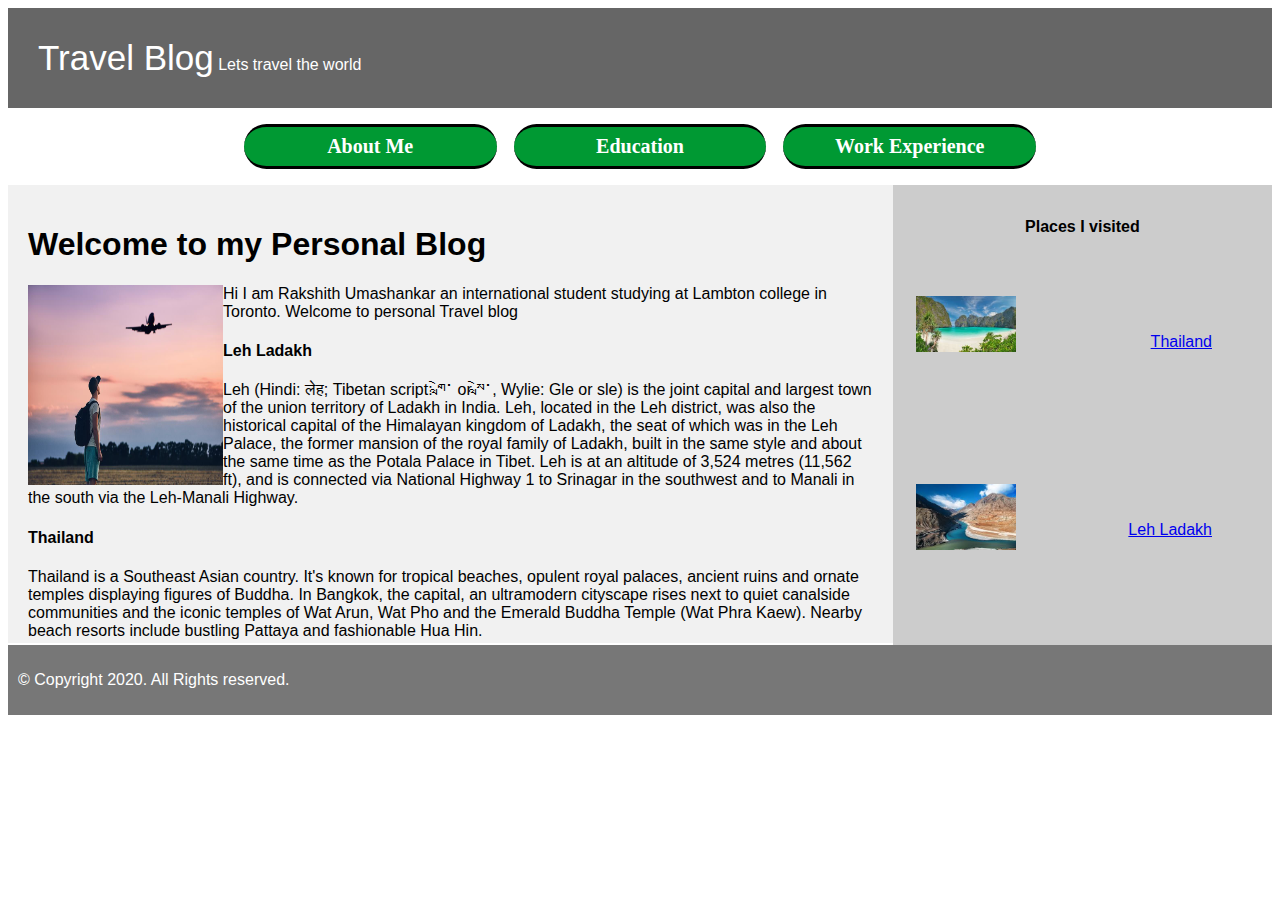
<file: index.html>
<!DOCTYPE html>
<html lang="en">
<head>
  <title>Rakshith Travel Blog</title>
<meta charset="utf-8">
<meta name="viewport" content="width=device-width, initial-scale=1">
<link rel="stylesheet" href="css/main.css"/>
</head>
<body>

<header>
  <div class="header">
    <span style="text-align:left; font-size: 35px;">Travel Blog</span> 
       <span>Lets travel the world</span>
    </div>
</header>


<nav>
    <ul>
      <li><a href="index.html">About Me</a></li>
      <li><a href="education.html">Education</a></li>
      <li><a href="workexperience.html">Work Experience</a></li>
    </ul>
  </nav>
<section>
  
  <article>
    <h1>Welcome to my Personal Blog</h1>
    <div>
        <div id="floated"><img src="./images/travel.jpg" height="200" width="195"></div>
        <p>Hi I am Rakshith Umashankar an international student studying at Lambton college in Toronto. Welcome to personal Travel blog</p>
        <h4>Leh Ladakh</h4>
        <p>
          Leh (Hindi: लेह; Tibetan script: གླེ་ or སླེ་, Wylie: Gle or sle) is the joint capital and largest town of the union territory of Ladakh in India. Leh, located in the Leh district, was also the historical capital of the Himalayan kingdom of Ladakh, the seat of which was in the Leh Palace, the former mansion of the royal family of Ladakh, built in the same style and about the same time as the Potala Palace in Tibet. Leh is at an altitude of 3,524 metres (11,562 ft), and is connected via National Highway 1 to Srinagar in the southwest and to Manali in the south via the Leh-Manali Highway.
        </p>
        <h4>Thailand</h4>
        <p>
          Thailand is a Southeast Asian country. It's known for tropical beaches, opulent royal palaces, ancient ruins and ornate temples displaying figures of Buddha. In Bangkok, the capital, an ultramodern cityscape rises next to quiet canalside communities and the iconic temples of Wat Arun, Wat Pho and the Emerald Buddha Temple (Wat Phra Kaew). Nearby beach resorts include bustling Pattaya and fashionable Hua Hin.
        </p>
      </div>
  </article>

  <table>
    <tr>
      <th>Places I visited</th>
    </tr>
    <tr>
      <td><img src="./images/thailand.jpg" style="width: 30%;"><div class="links"><a href="Thailand.html">Thailand</a></div></td>
    </tr>
    <tr>
        <td><img src="./images/leh.jpg" style="width: 30%;"><div class="links"><a href="leh.html">Leh Ladakh</a></div></td>
      </tr>
  </table>
</section>

<footer>
  <p>© Copyright 2020. All Rights reserved.</p>
</footer>

</body>
</html>
</file>
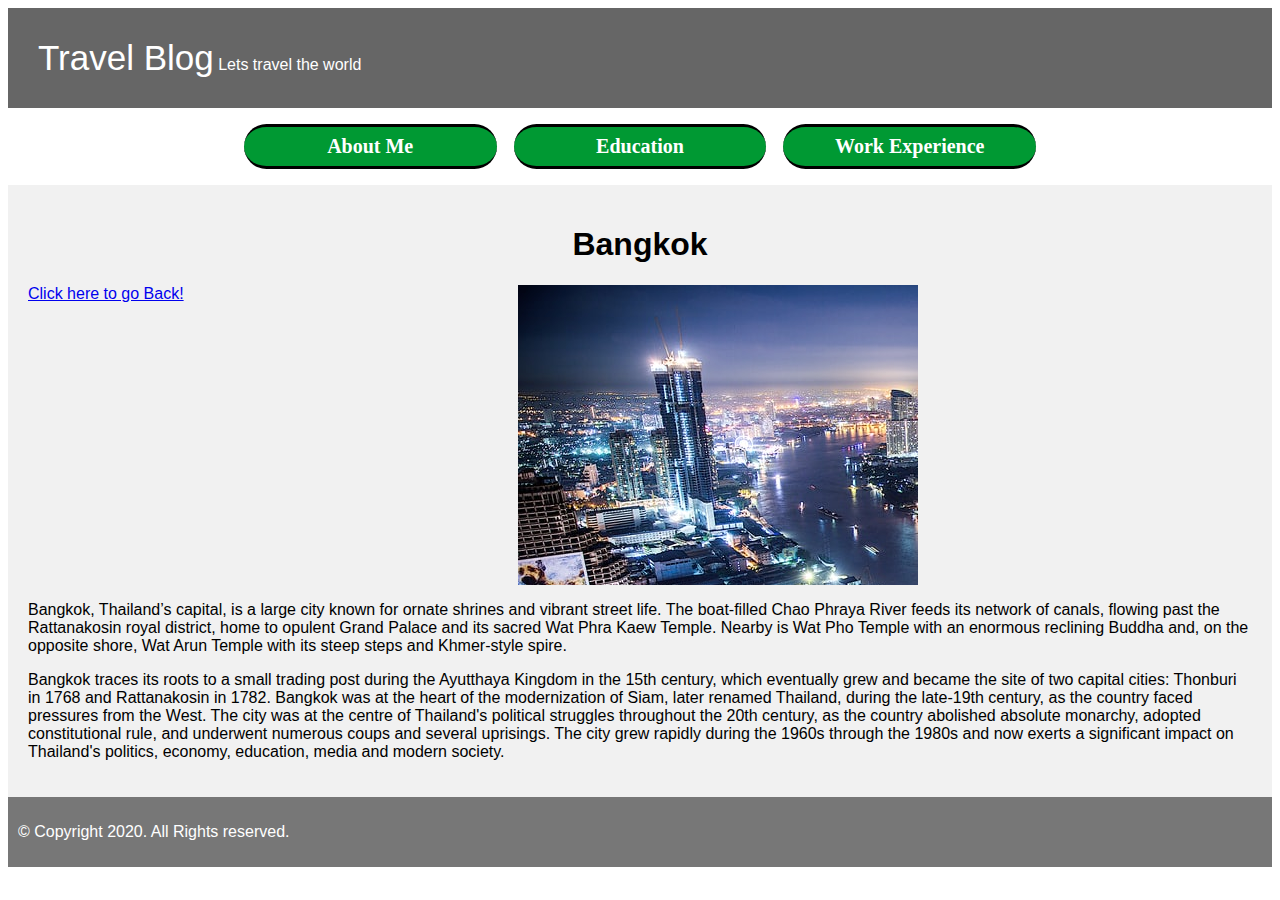
<file: bangkok.html>
<!DOCTYPE html>
<html lang="en">
<head>
<title>Rakshith Travel Blog</title>
<meta charset="utf-8">
<meta name="viewport" content="width=device-width, initial-scale=1">
<style>
* {
  box-sizing: border-box;
}

body {
  font-family: Arial, Helvetica, sans-serif;
}

/* Style the header */
header {
  background-color: #666;
  padding: 30px;
  color: white;
}

@media only screen and (min-width: 999px){
 nav li {
    border-radius: 4;
    border-top: solid #000000;
    border-bottom: solid #000000;
    margin-left: 0;
    margin-right: 0;
    padding: 5px;
    width: 20%;
    display: inline-block;
}
}

/* Create two columns/boxes that floats next to each other */
table {
  float: left;
  width: 30%;
  height: 300px; /* only for demonstration, should be removed */
  background: #ccc;
  padding: 20px;
}

nav {
  font-family: Georgia, "Times New Roman", Times, serif;
  font-size: 1.25em;
  font-weight: bold;
  text-align: center;
}

/* styles specifies the padding and margins of the unordered list in nav */
nav ul {
  padding: 0;
  margin-top: 0.5em;
  margin-bottom: 0.5em;
}

/* styles for the li in nav */
nav li {
  background-color: #009933;
  border-radius: 2em;
  margin: 0.3em;
  padding: 0.4em;
  list-style-type: none;
}

nav li a {
  color: #ffffff;
  text-decoration: none;
}


article {
  float: left;
  padding: 20px;
  width: 100%;
  background-color: #f1f1f1;
}

/* Clear floats after the columns */
section:after {
  content: "";
  display: table;
  clear: both;
}

/* Style the footer */
footer {
  background-color: #777;
  padding: 10px;
  text-align: left;
  color: white;
}


/* Responsive layout - makes the two columns/boxes stack on top of each other instead of next to each other, on small screens */
@media (max-width: 600px) {
  table, article {
    width: 100%;
    height: auto;
  }
}

#floated{
    float: left;
}

.rollover {
    display: block;
    width: 400px;
    height: 300px;
    background: url(./images/bangkok.jpg) no-repeat;
    -webkit-transition: all .7s ease-in-out;
    -moz-transition: all .7s ease-in-out;
    -o-transition: all .7s ease-in-out;
    transition: all .7s ease-in-out;
}

.rollover:hover {
    background: url(./images/bangkok_bridge.jpg)
}
</style>
</head>
<body>

<header>
    <div class="header">
        <span style="text-align:left; font-size: 35px;">Travel Blog</span> 
           <span>Lets travel the world</span>
        </div>
</header>
<nav>
    <ul>
        <li><a href="index.html">About Me</a></li>
        <li><a href="education.html">Education</a></li>
        <li><a href="workexperience.html">Work Experience</a></li>
    </ul>
  </nav>

<section>

  
  <article>
    <h1 style="text-align: center;">Bangkok</h1>
    <a href="Thailand.html" style="float: left;">Click here to go Back!</a>
   
    <div style='display: flex; justify-content: center;'>
        <a class='rollover' href="#"></a>
      </div>

      <p>
        Bangkok, Thailand’s capital, is a large city known for ornate shrines and vibrant street life. The boat-filled Chao Phraya River feeds its network of canals, flowing past the Rattanakosin royal district, home to opulent Grand Palace and its sacred Wat Phra Kaew Temple. Nearby is Wat Pho Temple with an enormous reclining Buddha and, on the opposite shore, Wat Arun Temple with its steep steps and Khmer-style spire.
      </p>       
       <p>
        Bangkok traces its roots to a small trading post during the Ayutthaya Kingdom in the 15th century, which eventually grew and became the site of two capital cities: Thonburi in 1768 and Rattanakosin in 1782. Bangkok was at the heart of the modernization of Siam, later renamed Thailand, during the late-19th century, as the country faced pressures from the West. The city was at the centre of Thailand's political struggles throughout the 20th century, as the country abolished absolute monarchy, adopted constitutional rule, and underwent numerous coups and several uprisings. The city grew rapidly during the 1960s through the 1980s and now exerts a significant impact on Thailand's politics, economy, education, media and modern society.
      </p>
  </article>

</section>

<footer>
  <p>© Copyright 2020. All Rights reserved.</p>
</footer>

</body>
</html>
</file>
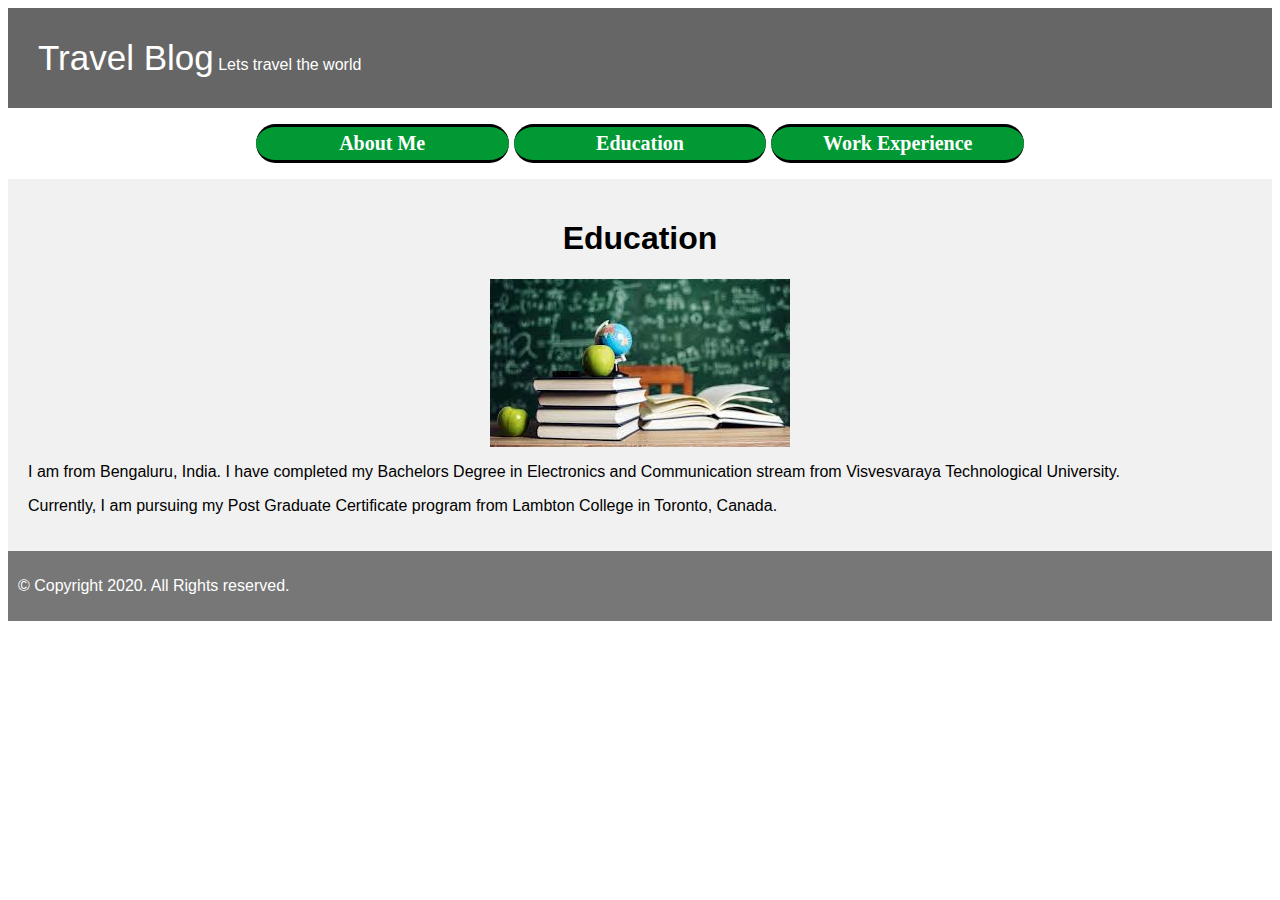
<file: education.html>
<!DOCTYPE html>
<html lang="en">
<head>
<title>Rakshith Travel Blog</title>
<meta charset="utf-8">
<meta name="viewport" content="width=device-width, initial-scale=1">
<style>
* {
  box-sizing: border-box;
}

body {
  font-family: Arial, Helvetica, sans-serif;
}

/* Style the header */
header {
  background-color: #666;
  padding: 30px;
  color: white;
}


/* Create two columns/boxes that floats next to each other */
table {
  float: left;
  width: 30%;
  height: 300px; /* only for demonstration, should be removed */
  background: #ccc;
  padding: 20px;
}

nav {
  font-family: Georgia, "Times New Roman", Times, serif;
  font-size: 1.25em;
  font-weight: bold;
  text-align: center;
}

/* styles specifies the padding and margins of the unordered list in nav */
nav ul {
  padding: 0;
  margin-top: 0.5em;
  margin-bottom: 0.5em;
}

/* styles for the li in nav */
nav li {
  background-color: #009933;
  border-radius: 2em;
  margin: 0.3em;
  padding: 0.4em;
  list-style-type: none;
}

nav li a {
  color: #ffffff;
  text-decoration: none;
}


article {
  float: left;
  padding: 20px;
  width: 100%;
  background-color: #f1f1f1;
}

/* Clear floats after the columns */
section:after {
  content: "";
  display: table;
  clear: both;
}

/* Style the footer */
footer {
  background-color: #777;
  padding: 10px;
  text-align: left;
  color: white;
}


/* Responsive layout - makes the two columns/boxes stack on top of each other instead of next to each other, on small screens */
@media (max-width: 600px) {
  table, article {
    width: 100%;
    height: auto;
  }
}

#floated{
    float: left;
}

.rollover {
    background: url(./images/education.jpg);
}

@media only screen and (min-width: 999px){
 nav li {
    border-radius: 4;
    border-top: solid #000000;
    border-bottom: solid #000000;
    margin-left: 0;
    margin-right: 0;
    padding: 5px;
    width: 20%;
    display: inline-block;
}
}
</style>
</head>
<body>

<header>
    <div class="header">
        <span style="text-align:left; font-size: 35px;">Travel Blog</span> 
           <span>Lets travel the world</span>
        </div>
</header>
<nav>
    <ul>
      <li><a href="index.html">About Me</a></li>
      <li><a href="education.html">Education</a></li>
      <li><a href="workexperience.html">Work Experience</a></li>
    </ul>
  </nav>

<section>

  
  <article>
    <h1 style="text-align: center;">Education</h1>
   
    <div style='display: flex; justify-content: center;'>
       <img src="./images/education.jpg">
      </div>

      <p>
       I am from Bengaluru, India. I have completed my Bachelors Degree in Electronics and Communication stream from Visvesvaraya Technological University.
      </p>       
       <p>
        Currently, I am pursuing my Post Graduate Certificate program from Lambton College in Toronto, Canada.
      </p>
  </article>

</section>

<footer>
  <p>© Copyright 2020. All Rights reserved.</p>
</footer>

</body>
</html>
</file>
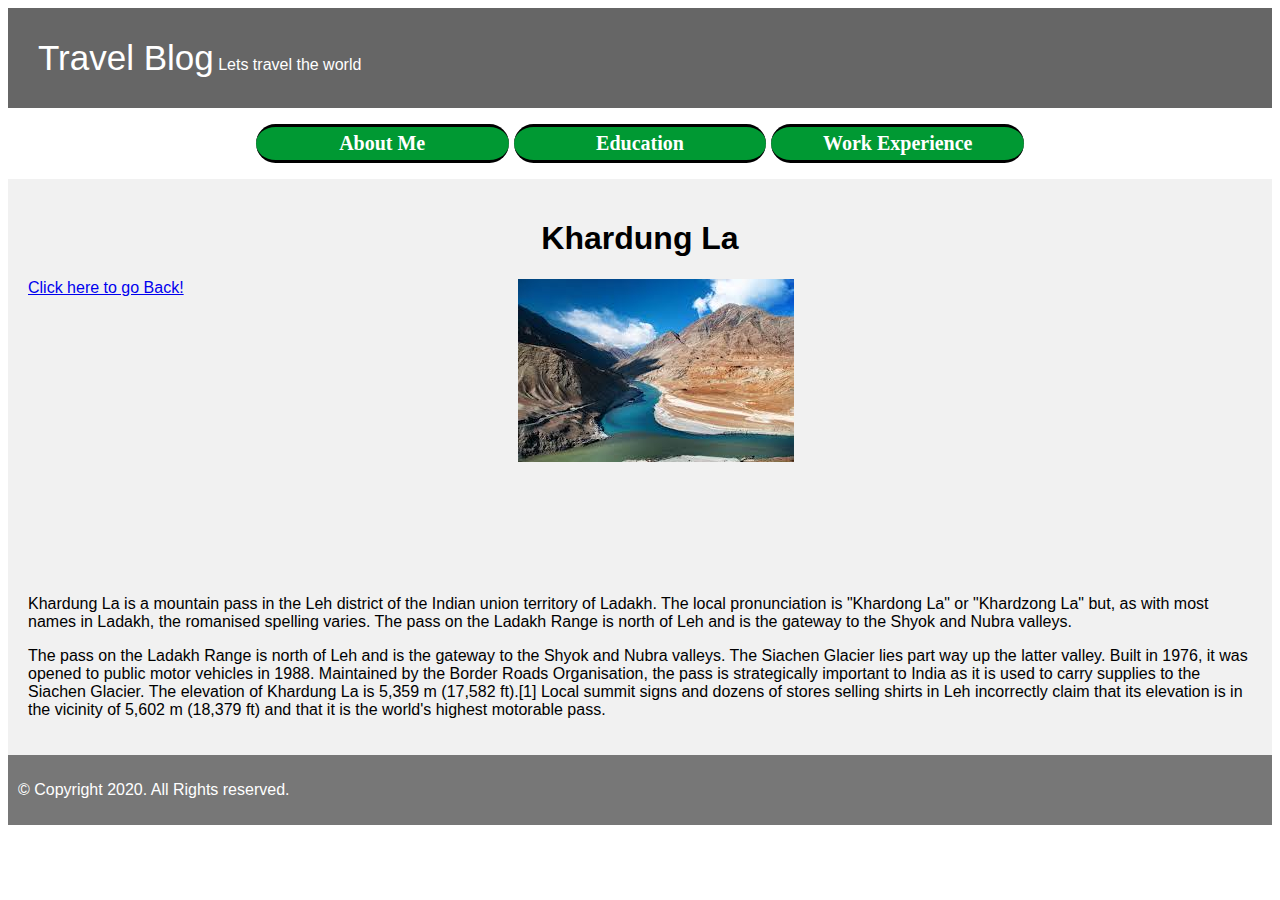
<file: Khardung_La.html>
<!DOCTYPE html>
<html lang="en">
<head>
<title>Rakshith Travel Blog</title>
<meta charset="utf-8">
<meta name="viewport" content="width=device-width, initial-scale=1">
<style>
* {
  box-sizing: border-box;
}

body {
  font-family: Arial, Helvetica, sans-serif;
}

/* Style the header */
header {
  background-color: #666;
  padding: 30px;
  color: white;
}


/* Create two columns/boxes that floats next to each other */
table {
  float: left;
  width: 30%;
  height: 300px; /* only for demonstration, should be removed */
  background: #ccc;
  padding: 20px;
}

nav {
  font-family: Georgia, "Times New Roman", Times, serif;
  font-size: 1.25em;
  font-weight: bold;
  text-align: center;
}

/* styles specifies the padding and margins of the unordered list in nav */
nav ul {
  padding: 0;
  margin-top: 0.5em;
  margin-bottom: 0.5em;
}

/* styles for the li in nav */
nav li {
  background-color: #009933;
  border-radius: 2em;
  margin: 0.3em;
  padding: 0.4em;
  list-style-type: none;
}

nav li a {
  color: #ffffff;
  text-decoration: none;
}


article {
  float: left;
  padding: 20px;
  width: 100%;
  background-color: #f1f1f1;
}

/* Clear floats after the columns */
section:after {
  content: "";
  display: table;
  clear: both;
}

/* Style the footer */
footer {
  background-color: #777;
  padding: 10px;
  text-align: left;
  color: white;
}


/* Responsive layout - makes the two columns/boxes stack on top of each other instead of next to each other, on small screens */
@media (max-width: 600px) {
  table, article {
    width: 100%;
    height: auto;
  }
}

#floated{
    float: left;
}

.rollover {
    display: block;
    width: 400px;
    height: 300px;
    background: url(./images/leh.jpg) no-repeat;
    -webkit-transition: all .7s ease-in-out;
    -moz-transition: all .7s ease-in-out;
    -o-transition: all .7s ease-in-out;
    transition: all .7s ease-in-out;
}

.rollover:hover {
    background: url(./images/Khadungla_2.jpg)
}

@media only screen and (min-width: 999px){
 nav li {
    border-radius: 4;
    border-top: solid #000000;
    border-bottom: solid #000000;
    margin-left: 0;
    margin-right: 0;
    padding: 5px;
    width: 20%;
    display: inline-block;
}
}
</style>
</head>
<body>

<header>
    <div class="header">
        <span style="text-align:left; font-size: 35px;">Travel Blog</span> 
           <span>Lets travel the world</span>
        </div>
</header>
<nav>
    <ul>
        <li><a href="index.html">About Me</a></li>
        <li><a href="education.html">Education</a></li>
        <li><a href="workexperience.html">Work Experience</a></li>
    </ul>
  </nav>

<section>

  
  <article>
    <h1 style="text-align: center;">Khardung La</h1>
    <a href="leh.html" style="float: left;">Click here to go Back!</a>
    <div style='display: flex; justify-content: center;'>
        <a class='rollover' href="#"></a>
      </div>

      <p>
        Khardung La is a mountain pass in the Leh district of the Indian union territory of Ladakh. The local pronunciation is "Khardong La" or "Khardzong La" but, as with most names in Ladakh, the romanised spelling varies. The pass on the Ladakh Range is north of Leh and is the gateway to the Shyok and Nubra valleys.
      </p>
      <p>
        The pass on the Ladakh Range is north of Leh and is the gateway to the Shyok and Nubra valleys. The Siachen Glacier lies part way up the latter valley. Built in 1976, it was opened to public motor vehicles in 1988. Maintained by the Border Roads Organisation, the pass is strategically important to India as it is used to carry supplies to the Siachen Glacier.

        The elevation of Khardung La is 5,359 m (17,582 ft).[1] Local summit signs and dozens of stores selling shirts in Leh incorrectly claim that its elevation is in the vicinity of 5,602 m (18,379 ft) and that it is the world's highest motorable pass.
      </p>
  </article>

</section>

<footer>
  <p>© Copyright 2020. All Rights reserved.</p>
</footer>

</body>
</html>
</file>
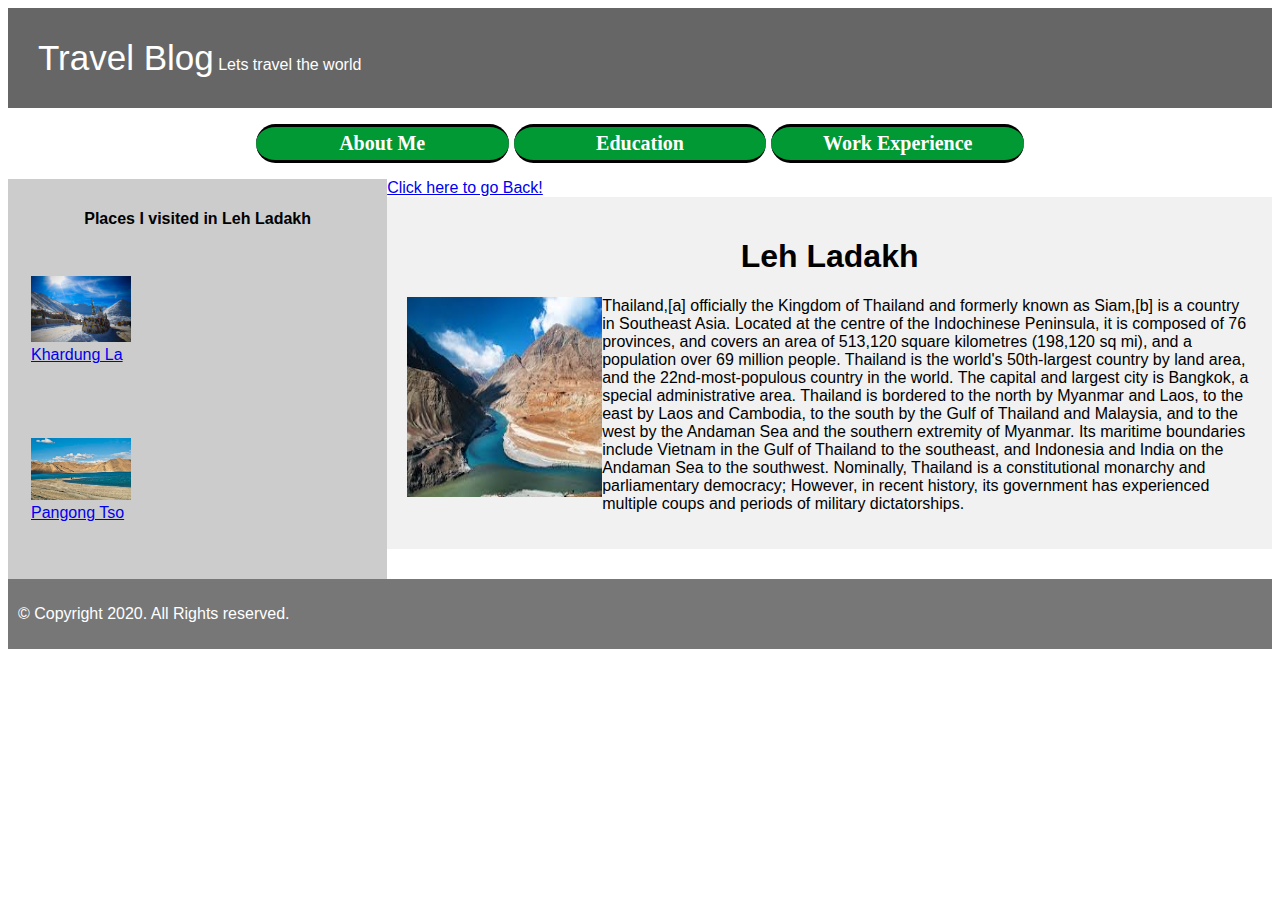
<file: leh.html>
<!DOCTYPE html>
<html lang="en">
<head>
    <title>Rakshith Travel Blog</title>
<meta charset="utf-8">
<meta name="viewport" content="width=device-width, initial-scale=1">
<style>
* {
  box-sizing: border-box;
}

body {
  font-family: Arial, Helvetica, sans-serif;
}

/* Style the header */
header {
  background-color: #666;
  padding: 30px;
  color: white;
}


/* Create two columns/boxes that floats next to each other */
table {
  float: left;
  width: 30%;
  background: #ccc;
  padding: 20px;
  height: 400px;
}

nav {
  font-family: Georgia, "Times New Roman", Times, serif;
  font-size: 1.25em;
  font-weight: bold;
  text-align: center;
}

/* styles specifies the padding and margins of the unordered list in nav */
nav ul {
  padding: 0;
  margin-top: 0.5em;
  margin-bottom: 0.5em;
}

/* styles for the li in nav */
nav li {
  background-color: #009933;
  border-radius: 2em;
  margin: 0.3em;
  padding: 0.4em;
  list-style-type: none;
}

nav li a {
  color: #ffffff;
  text-decoration: none;
}


article {
  float: left;
  padding: 20px;
  width: 70%;
  background-color: #f1f1f1;
}

/* Clear floats after the columns */
section:after {
  content: "";
  display: table;
  clear: both;
}

/* Style the footer */
footer {
  background-color: #777;
  padding: 10px;
  text-align: left;
  color: white;
}


/* Responsive layout - makes the two columns/boxes stack on top of each other instead of next to each other, on small screens */
@media (max-width: 600px) {
  table, article {
    width: 100%;
    height: auto;
  }
}

#floated{
    float: left;
}

@media only screen and (min-width: 999px){
 nav li {
    border-radius: 4;
    border-top: solid #000000;
    border-bottom: solid #000000;
    margin-left: 0;
    margin-right: 0;
    padding: 5px;
    width: 20%;
    display: inline-block;
}
}
</style>
</head>
<body>

<header>

    <div class="header">
        <span style="text-align:left; font-size: 35px;">Travel Blog</span> 
           <span>Lets travel the world</span>
        </div>

</header>
<nav>
    <ul>
        <li><a href="index.html">About Me</a></li>
        <li><a href="education.html">Education</a></li>
        <li><a href="workexperience.html">Work Experience</a></li>
    </ul>
  </nav>

<section>

   
    <table>
        <a href="index.html">Click here to go Back!</a>
        <tr>
          <th>Places I visited in Leh Ladakh</th>
        </tr>
        <tr>
            <td><img src="./images/Khardung_La,_Ladakh.jpg" style="width: 30%;"><div class="links"><a href="Khardung_La.html">Khardung La</a></div></td>
        </tr>
        <tr>
            <td><img src="./images/253-Pangong-Tso-Collab.jpg" style="width: 30%;"><div class="links"><a href="Pangong_Tso.html">Pangong Tso</a></div></td>
          </tr>
      </table>

  
  <article>
    <h1 style="text-align: center;">Leh Ladakh</h1>

    <div>
        <div id="floated"><img src="./images/leh.jpg"  height="200" width="195"></div>
        <p>Thailand,[a] officially the Kingdom of Thailand and formerly known as Siam,[b] is a country in Southeast Asia. Located at the centre of the Indochinese Peninsula, it is composed of 76 provinces, and covers an area of 513,120 square kilometres (198,120 sq mi), and a population over 69 million people. Thailand is the world's 50th-largest country by land area, and the 22nd-most-populous country in the world. The capital and largest city is Bangkok, a special administrative area. Thailand is bordered to the north by Myanmar and Laos, to the east by Laos and Cambodia, to the south by the Gulf of Thailand and Malaysia, and to the west by the Andaman Sea and the southern extremity of Myanmar. Its maritime boundaries include Vietnam in the Gulf of Thailand to the southeast, and Indonesia and India on the Andaman Sea to the southwest. Nominally, Thailand is a constitutional monarchy and parliamentary democracy; However, in recent history, its government has experienced multiple coups and periods of military dictatorships.</p>
    </div>

  </article>
</section>

<footer>
  <p>© Copyright 2020. All Rights reserved.</p>
</footer>

</body>
</html>
</file>
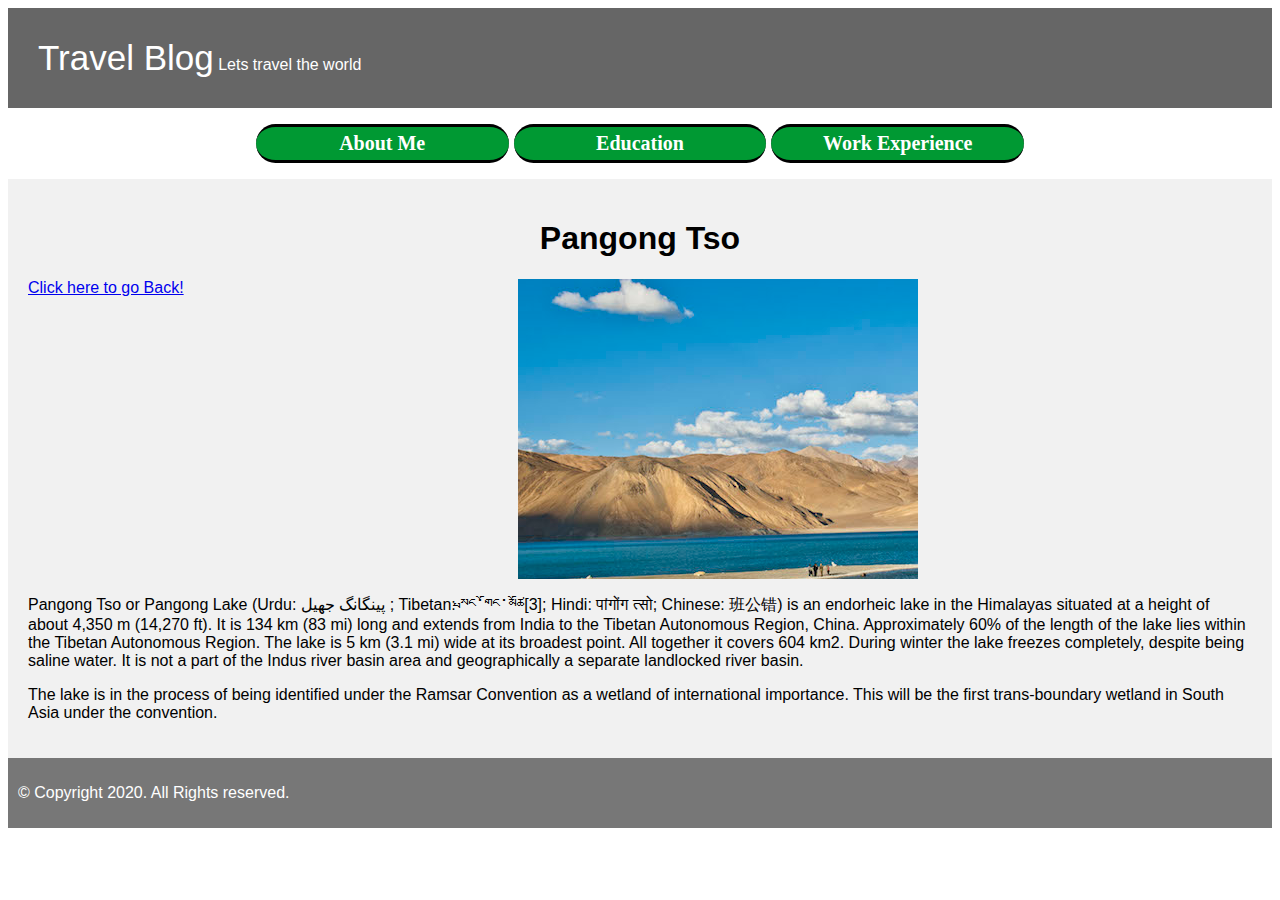
<file: Pangong_Tso.html>
<!DOCTYPE html>
<html lang="en">
<head>
<title>Rakshith Travel Blog</title>
<meta charset="utf-8">
<meta name="viewport" content="width=device-width, initial-scale=1">
<style>
* {
  box-sizing: border-box;
}

body {
  font-family: Arial, Helvetica, sans-serif;
}

/* Style the header */
header {
  background-color: #666;
  padding: 30px;
  color: white;
}


/* Create two columns/boxes that floats next to each other */
table {
  float: left;
  width: 30%;
  height: 300px; /* only for demonstration, should be removed */
  background: #ccc;
  padding: 20px;
}

nav {
  font-family: Georgia, "Times New Roman", Times, serif;
  font-size: 1.25em;
  font-weight: bold;
  text-align: center;
}

/* styles specifies the padding and margins of the unordered list in nav */
nav ul {
  padding: 0;
  margin-top: 0.5em;
  margin-bottom: 0.5em;
}

/* styles for the li in nav */
nav li {
  background-color: #009933;
  border-radius: 2em;
  margin: 0.3em;
  padding: 0.4em;
  list-style-type: none;
}

nav li a {
  color: #ffffff;
  text-decoration: none;
}


article {
  float: left;
  padding: 20px;
  width: 100%;
  background-color: #f1f1f1;
}

/* Clear floats after the columns */
section:after {
  content: "";
  display: table;
  clear: both;
}

/* Style the footer */
footer {
  background-color: #777;
  padding: 10px;
  text-align: left;
  color: white;
}


/* Responsive layout - makes the two columns/boxes stack on top of each other instead of next to each other, on small screens */
@media (max-width: 600px) {
  table, article {
    width: 100%;
    height: auto;
  }
}

#floated{
    float: left;
}

.rollover {
    display: block;
    width: 400px;
    height: 300px;
    background: url(./images/253-Pangong-Tso-Collab.jpg) no-repeat;
    -webkit-transition: all .7s ease-in-out;
    -moz-transition: all .7s ease-in-out;
    -o-transition: all .7s ease-in-out;
    transition: all .7s ease-in-out;
}

.rollover:hover {
    background: url(./images/leh.jpg)
}

@media only screen and (min-width: 999px){
 nav li {
    border-radius: 4;
    border-top: solid #000000;
    border-bottom: solid #000000;
    margin-left: 0;
    margin-right: 0;
    padding: 5px;
    width: 20%;
    display: inline-block;
}
}
</style>
</head>
<body>

<header>
  <div class="header">
    <span style="text-align:left; font-size: 35px;">Travel Blog</span> 
       <span>Lets travel the world</span>
    </div>
</header>
<nav>
    <ul>
        <li><a href="index.html">About Me</a></li>
        <li><a href="education.html">Education</a></li>
        <li><a href="workexperience.html">Work Experience</a></li>
    </ul>
  </nav>

<section>

  
  <article>
    <h1 style="text-align: center;">Pangong Tso</h1>
    <a href="leh.html" style="float: left;">Click here to go Back!</a>
    <div style='display: flex; justify-content: center;'>
        <a class='rollover' href="#"></a>
      </div>

      <p>
        Pangong Tso or Pangong Lake (Urdu: پینگانگ جھیل ; Tibetan: སྤང་གོང་མཚོ[3]; Hindi: पांगोंग त्सो; Chinese: 班公错) is an endorheic lake in the Himalayas situated at a height of about 4,350 m (14,270 ft). It is 134 km (83 mi) long and extends from India to the Tibetan Autonomous Region, China. Approximately 60% of the length of the lake lies within the Tibetan Autonomous Region. The lake is 5 km (3.1 mi) wide at its broadest point. All together it covers 604 km2. During winter the lake freezes completely, despite being saline water. It is not a part of the Indus river basin area and geographically a separate landlocked river basin.
      </p>

       <p>
        The lake is in the process of being identified under the Ramsar Convention as a wetland of international importance. This will be the first trans-boundary wetland in South Asia under the convention.
       </p>
  </article>

</section>

<footer>
  <p>© Copyright 2020. All Rights reserved.</p>
</footer>

</body>
</html>
</file>
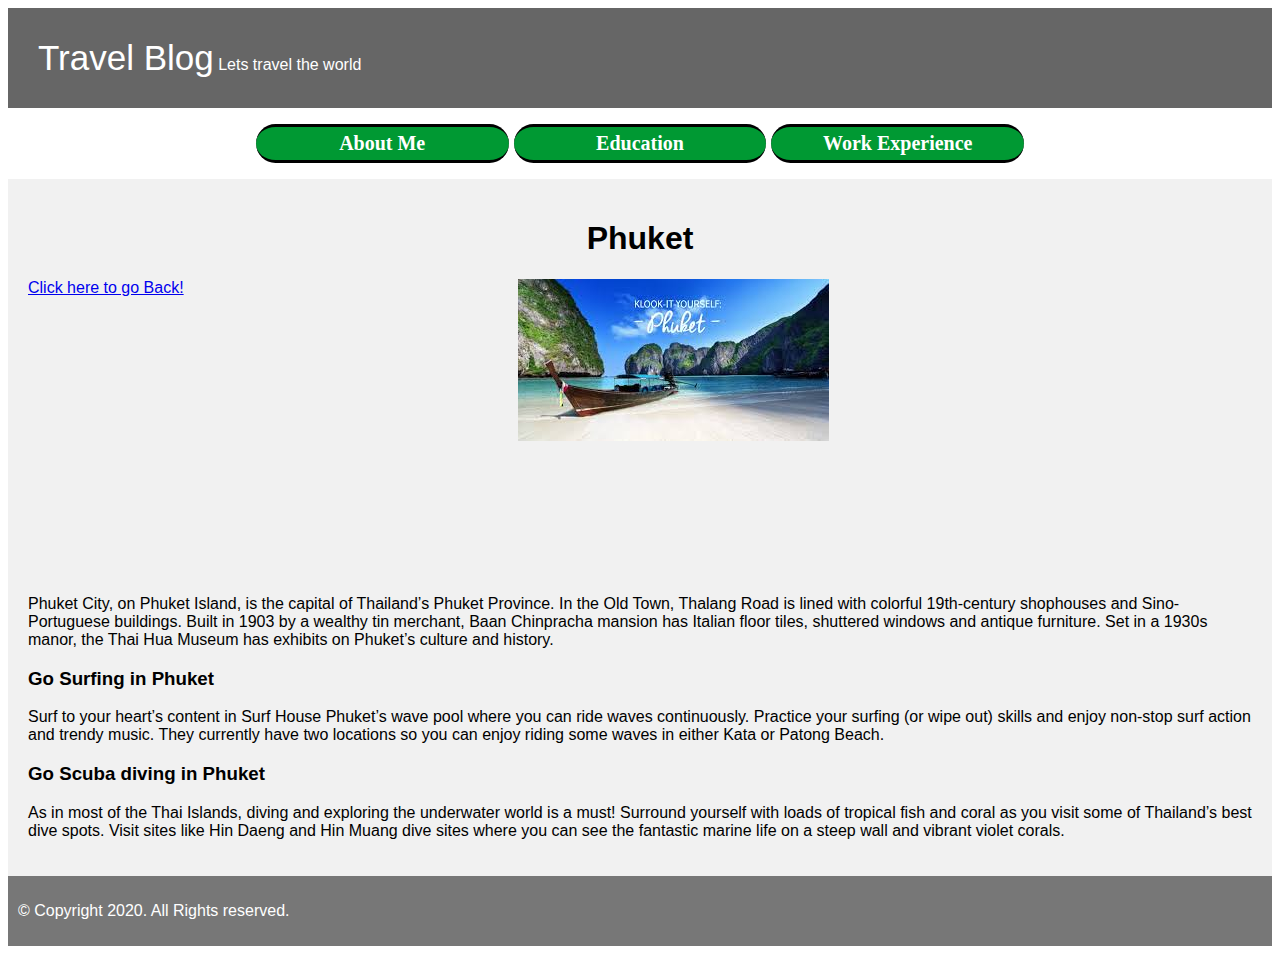
<file: phuket.html>
<!DOCTYPE html>
<html lang="en">
<head>
<title>Rakshith Travel Blog</title>
<meta charset="utf-8">
<meta name="viewport" content="width=device-width, initial-scale=1">
<style>
* {
  box-sizing: border-box;
}

body {
  font-family: Arial, Helvetica, sans-serif;
}

/* Style the header */
header {
  background-color: #666;
  padding: 30px;
  color: white;
}


/* Create two columns/boxes that floats next to each other */
table {
  float: left;
  width: 30%;
  height: 300px; /* only for demonstration, should be removed */
  background: #ccc;
  padding: 20px;
}

nav {
  font-family: Georgia, "Times New Roman", Times, serif;
  font-size: 1.25em;
  font-weight: bold;
  text-align: center;
}

/* styles specifies the padding and margins of the unordered list in nav */
nav ul {
  padding: 0;
  margin-top: 0.5em;
  margin-bottom: 0.5em;
}

/* styles for the li in nav */
nav li {
  background-color: #009933;
  border-radius: 2em;
  margin: 0.3em;
  padding: 0.4em;
  list-style-type: none;
}

nav li a {
  color: #ffffff;
  text-decoration: none;
}


article {
  float: left;
  padding: 20px;
  width: 100%;
  background-color: #f1f1f1;
}

/* Clear floats after the columns */
section:after {
  content: "";
  display: table;
  clear: both;
}

/* Style the footer */
footer {
  background-color: #777;
  padding: 10px;
  text-align: left;
  color: white;
}


/* Responsive layout - makes the two columns/boxes stack on top of each other instead of next to each other, on small screens */
@media (max-width: 600px) {
  table, article {
    width: 100%;
    height: auto;
  }
}

#floated{
    float: left;
}

.rollover {
    display: block;
    width: 400px;
    height: 300px;
    background: url(./images/phuketBoat.jpg) no-repeat;
    -webkit-transition: all .7s ease-in-out;
    -moz-transition: all .7s ease-in-out;
    -o-transition: all .7s ease-in-out;
    transition: all .7s ease-in-out;
}

.rollover:hover {
    background: url(./images/phuket_hotel.jpg)
}

@media only screen and (min-width: 999px){
 nav li {
    border-radius: 4;
    border-top: solid #000000;
    border-bottom: solid #000000;
    margin-left: 0;
    margin-right: 0;
    padding: 5px;
    width: 20%;
    display: inline-block;
}
}
</style>
</head>
<body>

<header>
    <div class="header">
        <span style="text-align:left; font-size: 35px;">Travel Blog</span> 
           <span>Lets travel the world</span>
        </div>
</header>
<nav>
    <ul>
        <li><a href="index.html">About Me</a></li>
        <li><a href="education.html">Education</a></li>
        <li><a href="workexperience.html">Work Experience</a></li>
    </ul>
  </nav>

<section>

  
  <article>
    <h1 style="text-align: center;">Phuket</h1>
    <a href="Thailand.html" style="float: left;">Click here to go Back!</a>
    <div style='display: flex; justify-content: center;'>
        <a class='rollover' href="#"></a>
      </div>

      <p>
        Phuket City, on Phuket Island, is the capital of Thailand’s Phuket Province. In the Old Town, Thalang Road is lined with colorful 19th-century shophouses and Sino-Portuguese buildings. Built in 1903 by a wealthy tin merchant, Baan Chinpracha mansion has Italian floor tiles, shuttered windows and antique furniture. Set in a 1930s manor, the Thai Hua Museum has exhibits on Phuket’s culture and history.
      </p>

       <h3>Go Surfing in Phuket</h3>
       <p>
        Surf to your heart’s content in Surf House Phuket’s wave pool where you can ride waves continuously. Practice your surfing (or wipe out) skills and enjoy non-stop surf action and trendy music. They currently have two locations so you can enjoy riding some waves in either Kata or Patong Beach.
      </p>
    

      <h3>Go Scuba diving in Phuket</h3>
      <p>
        As in most of the Thai Islands, diving and exploring the underwater world is a must! Surround yourself with loads of tropical fish and coral as you visit some of Thailand’s best dive spots. Visit sites like Hin Daeng and Hin Muang dive sites where you can see the fantastic marine life on a steep wall and vibrant violet corals.
      </p>
  </article>

</section>

<footer>
  <p>© Copyright 2020. All Rights reserved.</p>
</footer>

</body>
</html>
</file>
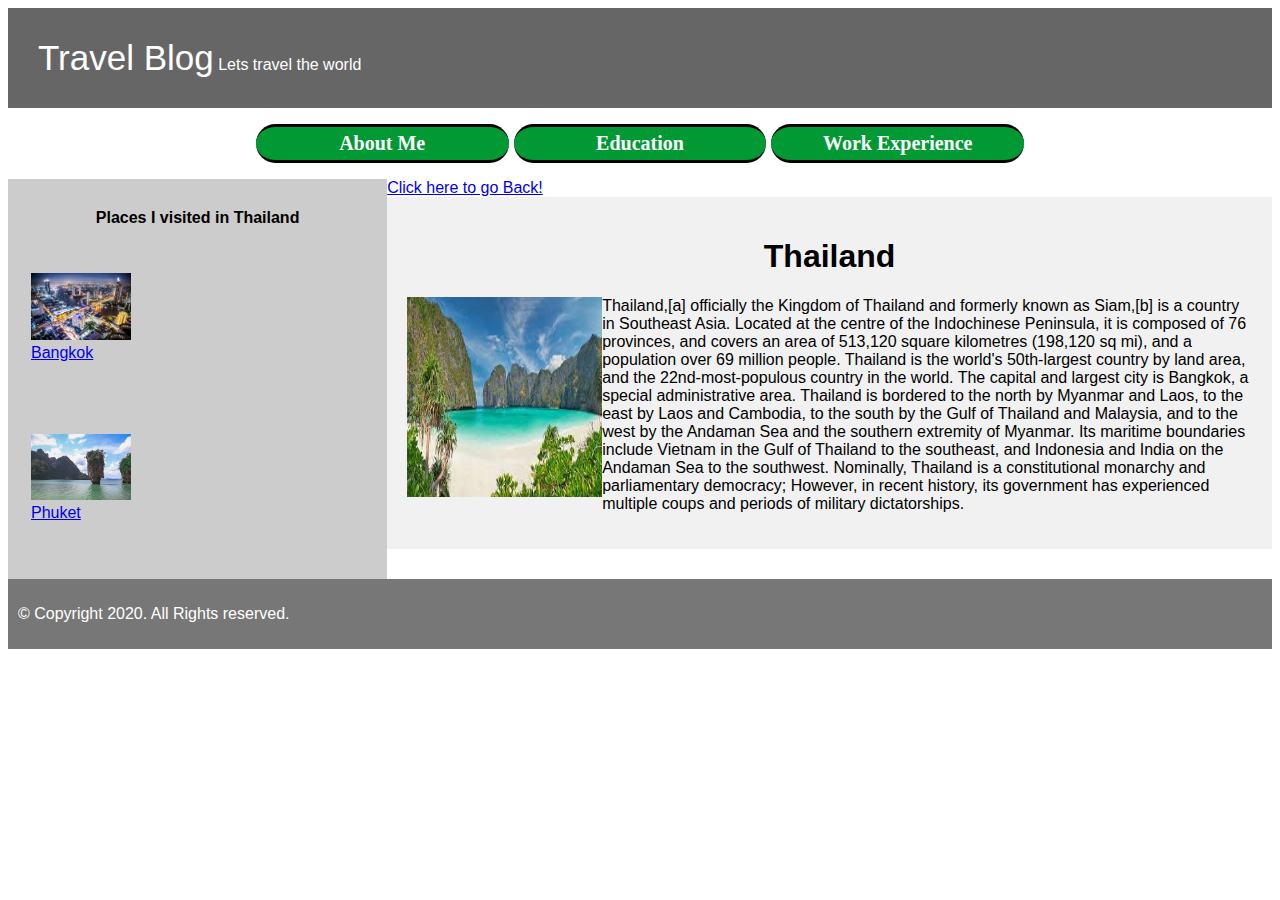
<file: Thailand.html>
<!DOCTYPE html>
<html lang="en">
<head>
    <title>Rakshith Travel Blog</title>
<meta charset="utf-8">
<meta name="viewport" content="width=device-width, initial-scale=1">
<style>
* {
  box-sizing: border-box;
}

body {
  font-family: Arial, Helvetica, sans-serif;
}

/* Style the header */
header {
  background-color: #666;
  padding: 30px;
  color: white;
}


/* Create two columns/boxes that floats next to each other */
table {
  float: left;
  width: 30%;
  background: #ccc;
  padding: 20px;
  height: 400px;
}

nav {
  font-family: Georgia, "Times New Roman", Times, serif;
  font-size: 1.25em;
  font-weight: bold;
  text-align: center;
}

/* styles specifies the padding and margins of the unordered list in nav */
nav ul {
  padding: 0;
  margin-top: 0.5em;
  margin-bottom: 0.5em;
}

/* styles for the li in nav */
nav li {
  background-color: #009933;
  border-radius: 2em;
  margin: 0.3em;
  padding: 0.4em;
  list-style-type: none;
}

nav li a {
  color: #ffffff;
  text-decoration: none;
}


article {
  float: left;
  padding: 20px;
  width: 70%;
  background-color: #f1f1f1;
}

/* Clear floats after the columns */
section:after {
  content: "";
  display: table;
  clear: both;
}

/* Style the footer */
footer {
  background-color: #777;
  padding: 10px;
  text-align: left;
  color: white;
}


/* Responsive layout - makes the two columns/boxes stack on top of each other instead of next to each other, on small screens */
@media (max-width: 600px) {
  table, article {
    width: 100%;
    height: auto;
  }
}

#floated{
    float: left;
}

@media only screen and (min-width: 999px){
 nav li {
    border-radius: 4;
    border-top: solid #000000;
    border-bottom: solid #000000;
    margin-left: 0;
    margin-right: 0;
    padding: 5px;
    width: 20%;
    display: inline-block;
}
}
</style>
</head>
<body>

<header>
  <div class="header">
    <span style="text-align:left; font-size: 35px;">Travel Blog</span> 
       <span>Lets travel the world</span>
    </div>
</header>
<nav>
    <ul>
        <li><a href="index.html">About Me</a></li>
        <li><a href="education.html">Education</a></li>
        <li><a href="workexperience.html">Work Experience</a></li>
    </ul>
  </nav>

<section>

   
    <table>
        <a href="index.html">Click here to go Back!</a>
        <tbody>
<tr>
          <th>Places I visited in Thailand</th>
        </tr>
        <tr>
          <td><img src="./images/bangkok.jpg" style="width: 30%;"><div class="links"><a href="bangkok.html">Bangkok</a></div></td>
        </tr>

        <tr>
            <td><img src="./images/phuket.jpg" style="width: 30%;"><div class="links"><a href="phuket.html">Phuket</a></div></td>
        </tr>
        </tbody>
        
       
      </table>

  
  <article>
    <h1 style="text-align: center;">Thailand</h1>

    <div>
        <div id="floated"><img src="./images/thailand.jpg"  height="200" width="195"></div>
        <p>Thailand,[a] officially the Kingdom of Thailand and formerly known as Siam,[b] is a country in Southeast Asia. Located at the centre of the Indochinese Peninsula, it is composed of 76 provinces, and covers an area of 513,120 square kilometres (198,120 sq mi), and a population over 69 million people. Thailand is the world's 50th-largest country by land area, and the 22nd-most-populous country in the world. The capital and largest city is Bangkok, a special administrative area. Thailand is bordered to the north by Myanmar and Laos, to the east by Laos and Cambodia, to the south by the Gulf of Thailand and Malaysia, and to the west by the Andaman Sea and the southern extremity of Myanmar. Its maritime boundaries include Vietnam in the Gulf of Thailand to the southeast, and Indonesia and India on the Andaman Sea to the southwest. Nominally, Thailand is a constitutional monarchy and parliamentary democracy; However, in recent history, its government has experienced multiple coups and periods of military dictatorships.</p>
    </div>

  </article>
</section>

<footer>
  <p>© Copyright 2020. All Rights reserved.</p>
</footer>

</body>
</html>
</file>
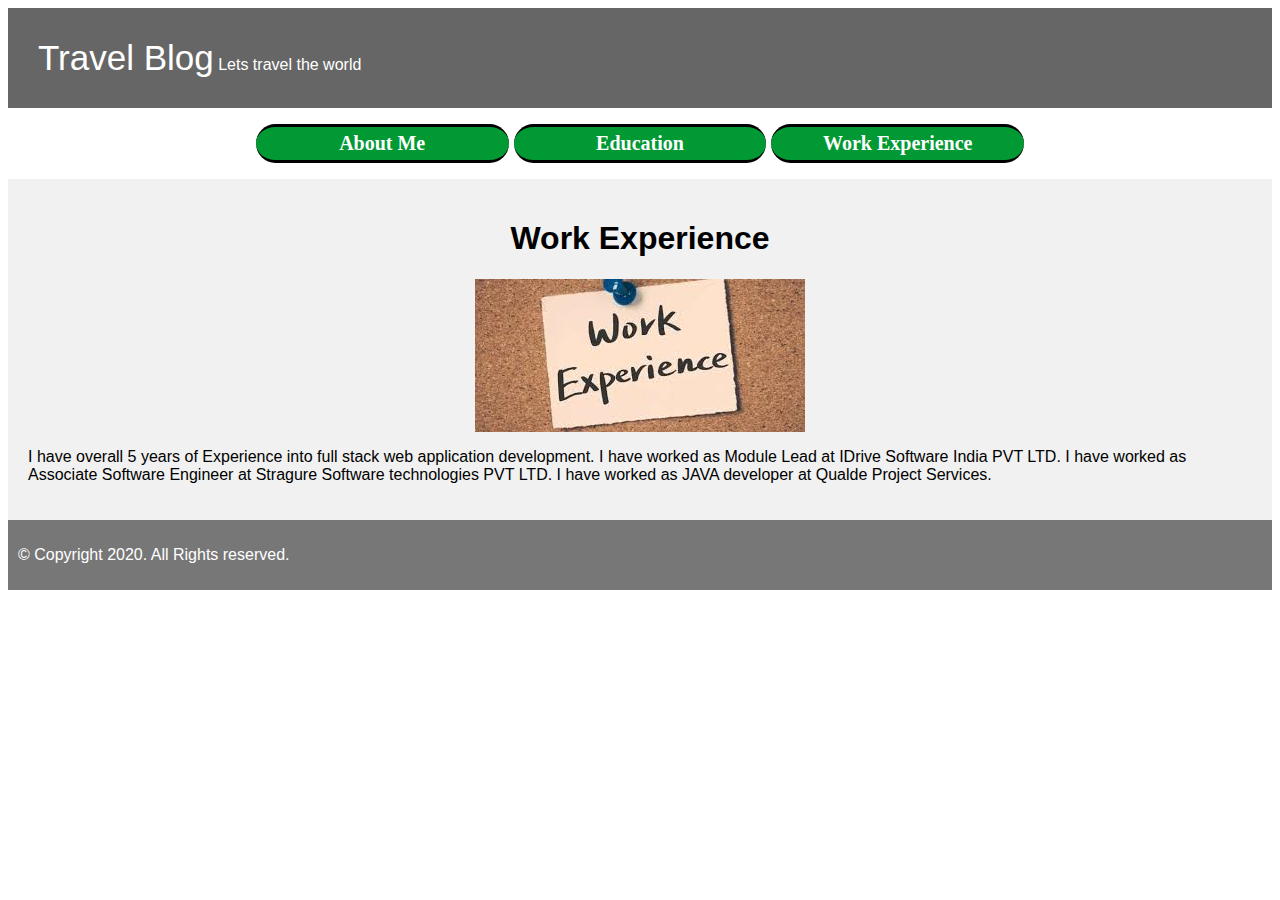
<file: workexperience.html>
<!DOCTYPE html>
<html lang="en">
<head>
<title>Rakshith Travel Blog</title>
<meta charset="utf-8">
<meta name="viewport" content="width=device-width, initial-scale=1">
<style>
* {
  box-sizing: border-box;
}

body {
  font-family: Arial, Helvetica, sans-serif;
}

/* Style the header */
header {
  background-color: #666;
  padding: 30px;
  color: white;
}


/* Create two columns/boxes that floats next to each other */
table {
  float: left;
  width: 30%;
  height: 300px; /* only for demonstration, should be removed */
  background: #ccc;
  padding: 20px;
}

nav {
  font-family: Georgia, "Times New Roman", Times, serif;
  font-size: 1.25em;
  font-weight: bold;
  text-align: center;
}

/* styles specifies the padding and margins of the unordered list in nav */
nav ul {
  padding: 0;
  margin-top: 0.5em;
  margin-bottom: 0.5em;
}

/* styles for the li in nav */
nav li {
  background-color: #009933;
  border-radius: 2em;
  margin: 0.3em;
  padding: 0.4em;
  list-style-type: none;
}

nav li a {
  color: #ffffff;
  text-decoration: none;
}


article {
  float: left;
  padding: 20px;
  width: 100%;
  background-color: #f1f1f1;
}

/* Clear floats after the columns */
section:after {
  content: "";
  display: table;
  clear: both;
}

/* Style the footer */
footer {
  background-color: #777;
  padding: 10px;
  text-align: left;
  color: white;
}


/* Responsive layout - makes the two columns/boxes stack on top of each other instead of next to each other, on small screens */
@media (max-width: 600px) {
  table, article {
    width: 100%;
    height: auto;
  }
}

#floated{
    float: left;
}

.rollover {
    background: url(./images/education.jpg);
}

@media only screen and (min-width: 999px){
 nav li {
    border-radius: 4;
    border-top: solid #000000;
    border-bottom: solid #000000;
    margin-left: 0;
    margin-right: 0;
    padding: 5px;
    width: 20%;
    display: inline-block;
}
}
</style>
</head>
<body>

<header>
    <div class="header">
        <span style="text-align:left; font-size: 35px;">Travel Blog</span> 
           <span>Lets travel the world</span>
        </div>
</header>
<nav>
    <ul>
      <li><a href="index.html">About Me</a></li>
      <li><a href="education.html">Education</a></li>
      <li><a href="workexperience.html">Work Experience</a></li>
    </ul>
  </nav>

<section>

  
  <article>
    <h1 style="text-align: center;">Work Experience</h1>
   
    <div style='display: flex; justify-content: center;'>
       <img src="./images/workexperience.jpg">
      </div>

      <p>
       I have overall 5 years of Experience into full stack web application development. 
       I have worked as Module Lead at IDrive Software India PVT LTD. 
       I have worked as Associate Software Engineer at Stragure Software technologies PVT LTD. 
       I have worked as JAVA developer at Qualde Project Services.
      </p>       
  </article>

</section>

<footer>
  <p>© Copyright 2020. All Rights reserved.</p>
</footer>

</body>
</html>
</file>
<file: css/main.css>
* {
  box-sizing: border-box;
}

body {
  font-family: Arial, Helvetica, sans-serif;
}

/* Style the header */
header {
  background-color: #666;
  padding: 30px;
  color: white;
}

@media only screen and (min-width: 999px){
 nav li {
    border-radius: 0;
    border-top: solid #000000;
    border-bottom: solid #000000;
    margin-left: 0;
    margin-right: 0;
    padding: 0;
    width: 20%;
    display: inline-block
}
}

/* Create two columns/boxes that floats next to each other */
table {
  float: left;
  width: 30%;
  height:  460px;
  background: #ccc;
  padding: 20px;
}

nav {
  font-family: Georgia, "Times New Roman", Times, serif;
  font-size: 1.25em;
  font-weight: bold;
  text-align: center;
}

/* styles specifies the padding and margins of the unordered list in nav */
nav ul {
  padding: 0;
  margin-top: 0.5em;
  margin-bottom: 0.5em;
}

/* styles for the li in nav */
nav li {
  background-color: #009933;
  border-radius: 2em;
  margin: 0.3em;
  padding: 0.4em;
  list-style-type: none;
}

nav li a {
  color: #ffffff;
  text-decoration: none;
}


article {
  float: left;
  padding: 20px;
  width: 70%;
  background-color: #f1f1f1;
  height: 458px;
}

/* Clear floats after the columns */
section:after {
  content: "";
  display: table;
  clear: both;
}

/* Style the footer */
footer {
  background-color: #777;
  padding: 10px;
  text-align: left;
  color: white;
}


/* Responsive layout - makes the two columns/boxes stack on top of each other instead of next to each other, on small screens */
@media (max-width: 600px) {
  table, article {
    width: 100%;
    height: auto;
  }
}

.links{
    float: right;
    position: relative;
    padding: 37px;
}   

#floated{
    float: left;
}
</file>
